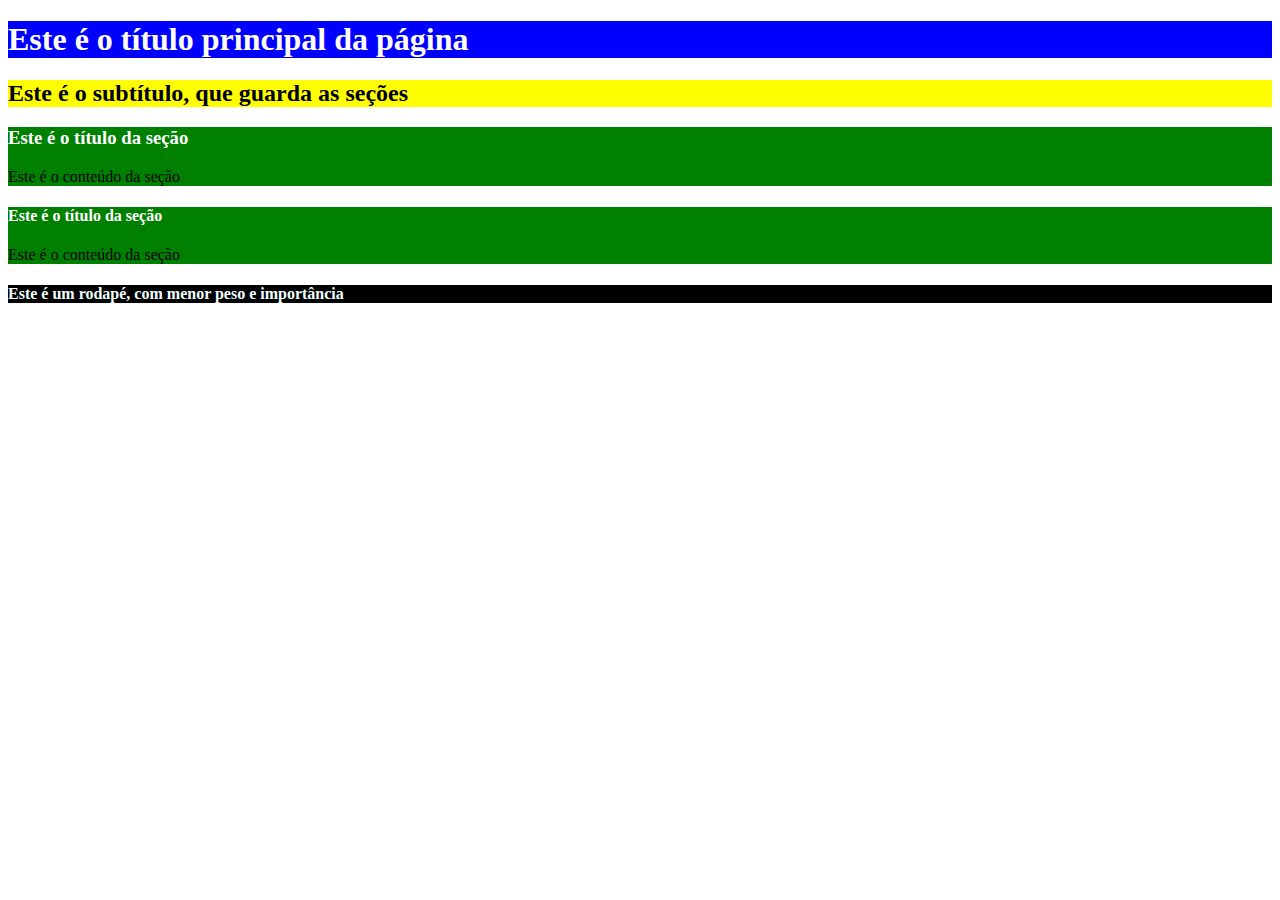
<file: exercicio1/index.html>
<!DOCTYPE html>
<html>

<head>
   <meta charset="utf-8" />
   <meta name="viewport" content="width=device-width, initial-scale=1.0" />

   <link rel="stylesheet" href="style.css">
   <title>CSS - prática guiada 1</title>
</head>

<body>

   <header>
      <h1 id="titulo-importante">Este é o título principal da página</h1>
   </header>
   <main>
      <h2 class="sub-titulo">Este é o subtítulo, que guarda as seções</h2>
      <section>
         <h3 class="titulo-secao">Este é o título da seção</h3>
         <p class="texto-generico">Este é o conteúdo da seção</p>
      </section>
      <section>
         <h4 class="titulo-secao">Este é o título da seção</h4>
         <span class="texto-generico">Este é o conteúdo da seção</span>
      </section>
   </main>
   <footer>
      <h4 class="titulo-pouco-importante">
         Este é um rodapé, com menor peso e importância
      </h4>
   </footer>
</body>

</html>
</file>
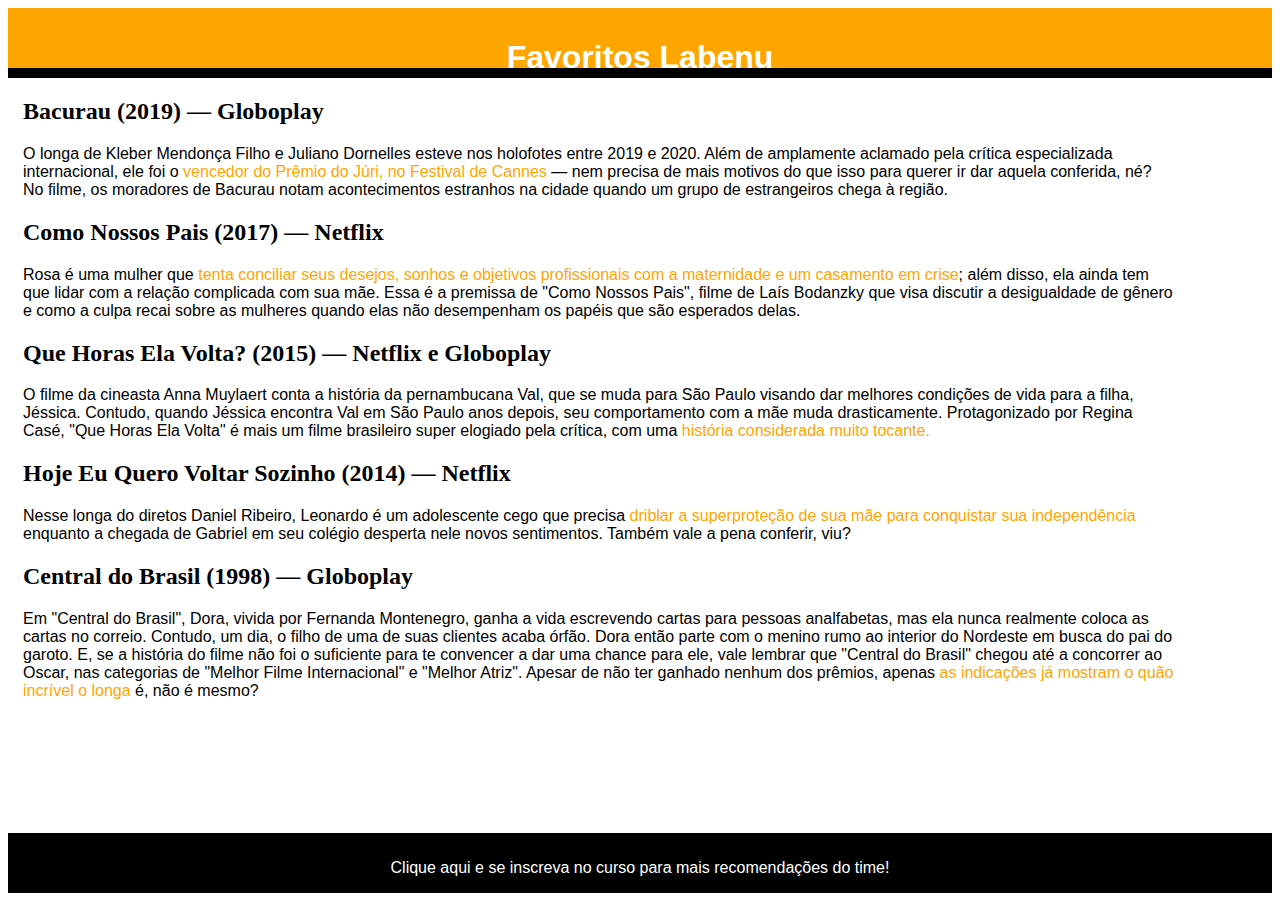
<file: fixacao/index.html>
<!DOCTYPE html>
<html lang="en">

<head>
    <meta charset="UTF-8">
    <meta http-equiv="X-UA-Compatible" content="IE=edge">
    <meta name="viewport" content="width=device-width, initial-scale=1.0">
    <title>Fixação</title>
    <link rel="stylesheet" href="style.css">
</head>

<body>
    <header class="he">
        <h1>Favoritos Labenu</h1>
    </header>
    <main>
        <article>
            <h2>Bacurau (2019) — Globoplay</h2>
            <p>O longa de Kleber Mendonça Filho e Juliano Dornelles esteve nos holofotes entre 2019 e 2020. Além de
                amplamente aclamado pela crítica especializada internacional, ele foi o <span class="destaque">vencedor
                    do Prêmio do Júri, no Festival de Cannes</span> — nem precisa de mais motivos do que isso para
                querer ir dar aquela conferida, né?

                No filme, os moradores de Bacurau notam acontecimentos estranhos na cidade quando um grupo de
                estrangeiros chega à região. </p>
        </article>
        <article>
            <h2>Como Nossos Pais (2017) — Netflix</h2>
            <p>Rosa é uma mulher que <span class="destaque">tenta conciliar seus desejos, sonhos e objetivos
                 profissionais com a maternidade e um casamento em crise</span>; além disso, ela ainda tem que lidar
                com a relação complicada com sua mãe. Essa é a premissa de "Como Nossos Pais", filme de Laís Bodanzky
                que visa discutir a desigualdade de gênero e como a culpa recai sobre as mulheres quando elas não
                desempenham os papéis que são esperados delas.

            </p>
        </article>
        <article>
            <h2>Que Horas Ela Volta? (2015) — Netflix e Globoplay</h2>
            <p>O filme da cineasta Anna Muylaert conta a história da pernambucana Val, que se muda para São Paulo
                visando dar melhores condições de vida para a filha, Jéssica. Contudo, quando Jéssica encontra Val em
                São Paulo anos depois, seu comportamento com a mãe muda drasticamente. Protagonizado por Regina Casé,
                "Que Horas Ela Volta" é mais um filme brasileiro super elogiado pela crítica, com uma <span class="destaque">história considerada muito tocante.</span></p>
        </article>
        <article>
            <h2>Hoje Eu Quero Voltar Sozinho (2014) — Netflix
            </h2>
            <p>Nesse longa do diretos Daniel Ribeiro, Leonardo é um adolescente cego que precisa <span
                    class="destaque">driblar a superproteção de sua mãe para conquistar sua independência</span>
                enquanto a chegada de Gabriel em seu colégio desperta nele novos sentimentos. Também vale a pena
                conferir, viu?</p>
        </article>
        <article>
            <h2>Central do Brasil (1998) — Globoplay</h2>
            <p>Em "Central do Brasil", Dora, vivida por Fernanda Montenegro, ganha a vida escrevendo cartas para pessoas
                analfabetas, mas ela nunca realmente coloca as cartas no correio. Contudo, um dia, o filho de uma de
                suas clientes acaba órfão. Dora então parte com o menino rumo ao interior do Nordeste em busca do pai do
                garoto.

                E, se a história do filme não foi o suficiente para te convencer a dar uma chance para ele, vale lembrar
                que "Central do Brasil" chegou até a concorrer ao Oscar, nas categorias de "Melhor Filme Internacional"
                e "Melhor Atriz". Apesar de não ter ganhado nenhum dos prêmios, apenas <span class="destaque">as
                    indicações já mostram o quão incrível o longa</span> é, não é mesmo?

            </p>
        </article>
    </main>
    <footer class="he">
        <p>Clique aqui e se inscreva no curso para mais recomendações do time!</p>
    </footer>

</body>

</html>
</file>
<file: exercicio1/style.css>
#titulo-importante{
    background-color: blue;
    color: white;
}




.sub-titulo{
    background-color: yellow;
}



section{
    background-color: green;
}

.titulo-secao{
    color: white;
}


.texto-generico{
    color: black;
}

.titulo-pouco-importante{
    background-color: black;
    color: azure;
}
</file>
<file: fixacao/style.css>
.he{
    height: 40px;
    padding: 10px;
    color: white;

}

.destaque{
    color: orange;
}

header{

    background-color: orange;
    border-bottom: 10px solid black;
    font-family: Arial;
    text-align: center;
    
}


main{

    margin: 15px;
    padding: 20px, 30px, 20px, 30px;
    width: 90vw;
    height: 80vh;
}


p{
    font-family: Helvetica;
}


article{
    margin: 25px, 0px ,25px,0px;
}


footer{
    text-align: center;
    background-color: black;

}
</file>
